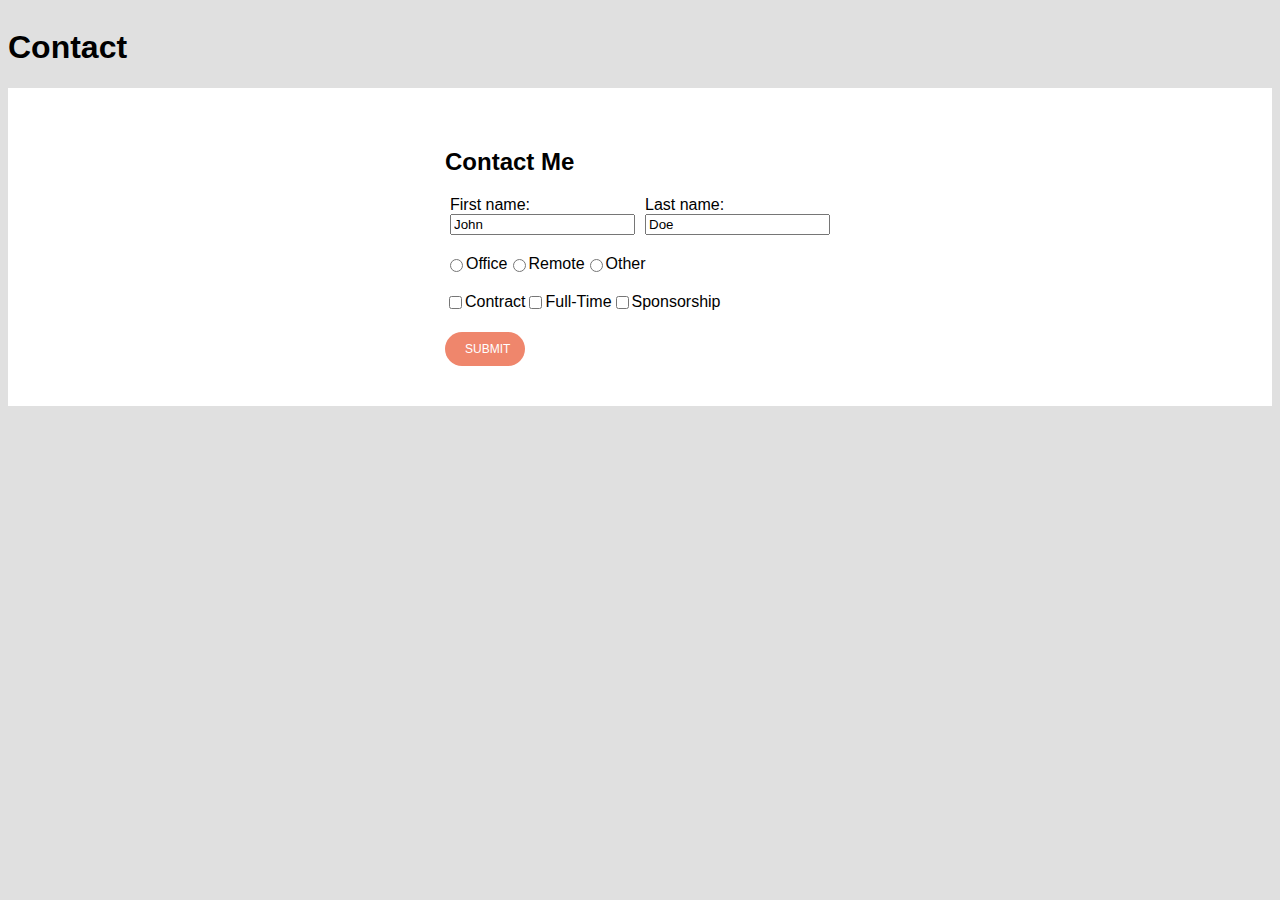
<file: pages/contact.html>
<!DOCTYPE html>
<html lang="en">
<head>
  <link rel="stylesheet" href="../style.css">
  <meta charset="UTF-8">
  <meta name="viewport" content="width=device-width, initial-scale=1.0">
  <meta http-equiv="X-UA-Compatible" content="ie=edge">
  <title>Contact</title>
</head>
<body>
  <h1>Contact</h1>
  <section>
      <form >
        <h2>Contact Me</h2>
        <div class="input-section">
            <div class="input-group">
              <label for="first-name">First name: </label>
              <input type="text" id="first-name" name="first-name" value="John">
            </div>
            <div class="input-group">
              <label for="last-name">Last name: </label>
              <input type="text" id="last-name" name="last-name" value="Doe">
            </div>
        </div>

        <div class="input-section">
          <input type="radio" id="office" name="office" value="office">
          <label for="office">Office</label>
          <input type="radio" id="remote" name="remote" value="remote">
          <label for="remote">Remote</label>
          <input type="radio" id="other" name="other" value="other">
          <label for="other">Other</label>
        </div>

        <div class="input-section">
          <input type="checkbox" id="contract" name="contract" value="contract">
          <label for="contract">Contract</label>
          <input type="checkbox" id="full-time" name="full-time" value="full-time">
          <label for="full-time">Full-Time</label>
          <input type="checkbox" id="sponsorship" name="sponsorship" value="sponsorship">
          <label for="sponsorship">Sponsorship</label>
        </div>
        <input class="button" type="submit" value="submit" >

      </form>
    </section>
</body>
</html>
</file>
<file: style.css>
body {
  display: flex;
  flex-direction: column;
  font-family: 'Roboto', sans-serif;
  background-color: #e0e0e0;
}

nav {
  width: 100%;
  height: 50px;
  display: flex;
  justify-content: space-between;
  
}

.nav-bar{
  display: flex;
  justify-content: flex-end;
  list-style-type: none;
  text-transform: uppercase;
  font-size: 12px;
}

li{
  margin: 15px 5px;
}

.logo{
  height: 30px;
  margin: 15px 30px;
}

section {
  width: 100%;
  background-color: #ffffff;
  display: flex;
  align-items: center;
  justify-content: center;
  flex-wrap: wrap;
  padding: 40px 0 0 0;
}

.about-me{
  width: 300px;
  margin: 5px;
  display: flex;
  justify-content: space-evenly;
}

.info{
  max-width: 300px;
  margin: 30px;
}


#main {
  box-shadow: 2px 10px 5px grey;
}

.hero {
  width: 100%;
  display: flex;
  justify-content: space-between;
  flex-wrap: wrap;
}

.hero-info{
  margin: 30px;
  max-width: 300px;
}
.hero-image{
  height: 300px;
  width: 300px;
  margin: 30px;
}

@media only screen and (max-width: 700px){
  .hero-info{
  max-width: 700px;
  }

  .hero-image{
    visibility: hidden;
    height: 0px;
  }
}


.styled-break{
  width: 30px;
  height: 5px;
  background-color: #a17df4;
  border-radius: 2.5px;
  margin: 30px 0 30px 0;
}



.avatar {
  width: 100px;
  border-radius: 50px;
}

#name {
  font-size: 45px;
}

.test {
  width: 30px;
  height: 30px;
  background-color: red;
  margin: 5px;
}

.button{
border: 0;
padding: 10px 20px;
font-size: 20px;
background-color: #ef866c;
width: 80px;
border-radius: 20px;
color: #ffffff;
text-transform: uppercase;
font-size: 12px;
text-align: center;

}

.button:hover{
  background-color: #ef744b;
}

.button:active{
  box-shadow: inset -2px -2px 3px rgba(225, 225, 225, 0.6);
}

form{
  margin: 0 0 40px 0;
}

.input-section{
  margin: 20px 0;
  display: flex;
}

.input-group{
  display: flex;
  flex-direction: column;
  margin: 0 5px 0;
}

footer{
  font-family: Arial, Helvetica, sans-serif;
  display: flex;
  justify-content: center;
}

@media only screen and (max-width: 500px){
  footer{
    background-color: blue;
  }
}

.far{
  margin: 3px;
}

a{
  text-decoration: none;
  color: black;
}

a:hover{
  color: orangered;
}

a:active{
  color: purple;
}

p{
  font-size: 15px;
}
</file>
